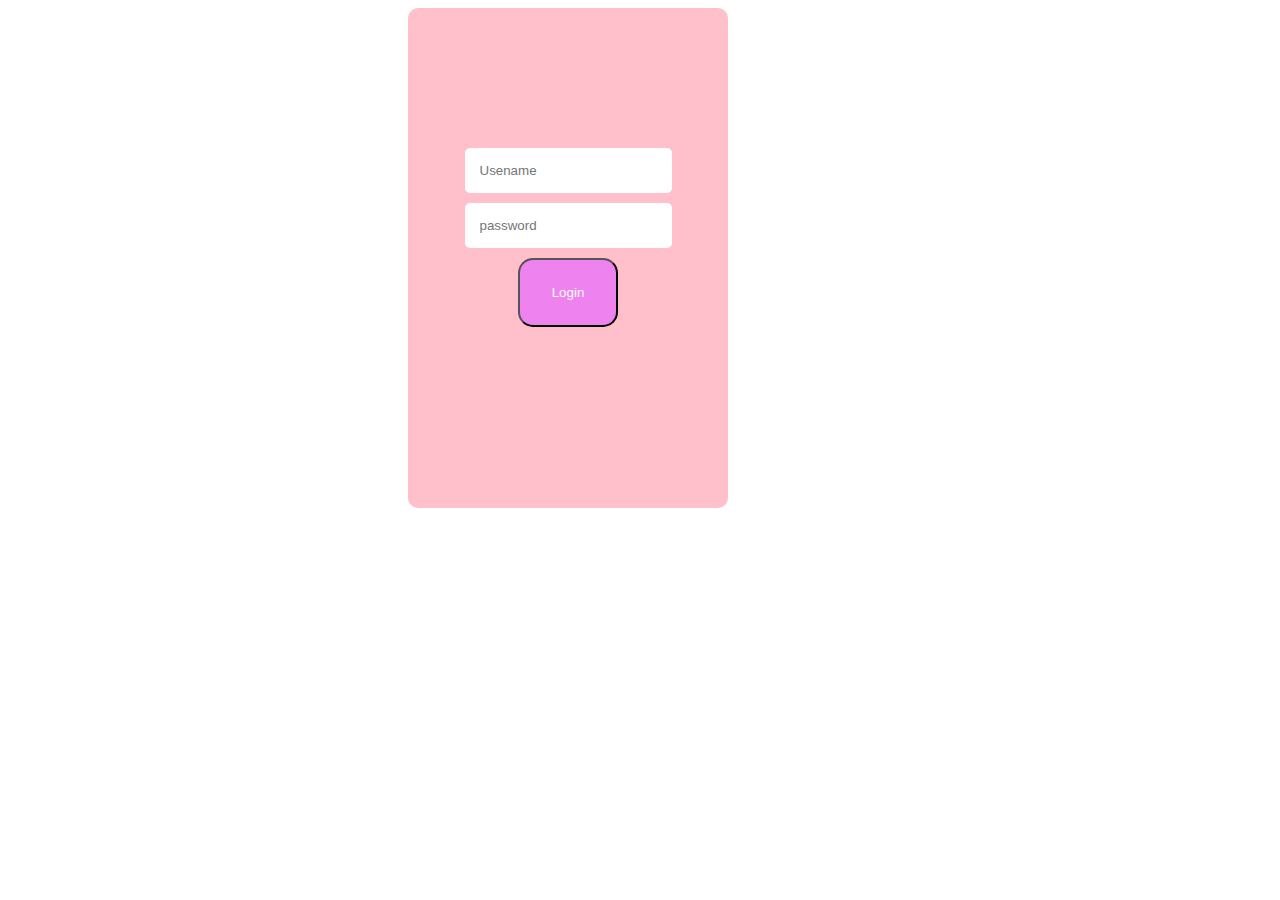
<file: index.html>
<!DOCTYPE html>
<html lang="en">
<head>
    <meta charset="UTF-8">
    <meta name="viewport" content="width=device-width, initial-scale=1.0">
    <title>Login</title>
    <link rel="stylesheet" href="index.css">
</head>
<body>
    <div id="login-container" >
        <input type="text" placeholder="Usename" id="username">
        <input type="password" placeholder="password" id="password">
        <button id="login-button">Login</button>
        <p id="error-message" class="error-message"></p>
    </div>

    
    <script src="./index.js"></script>
    
</body>
</html>
</file>
<file: index.css>
#login-container{
    display: flex;
    flex-direction: column;
    align-items: center;
    justify-content: center;
    gap:10px;
    height: 50vh;
    width:30vh;
    padding: 20px;
    text-align:center;
    margin-left: 400px;
    /* margin: top 20px; */
    border: 5px solid pink;
    background-color: pink;
    border-radius: 10px;
}

.error-message{
    color: red;
}
input{

    padding:15px;
    border-radius: 5px;
    border: none;
}
.profile-container{
    display: none;
    text-align: center;
    margin-top: 20px;
}
button{
    padding:25px;
    width:100px;
    border-radius: 15px;
    background-color: violet;
    color: white;
}
</file>
